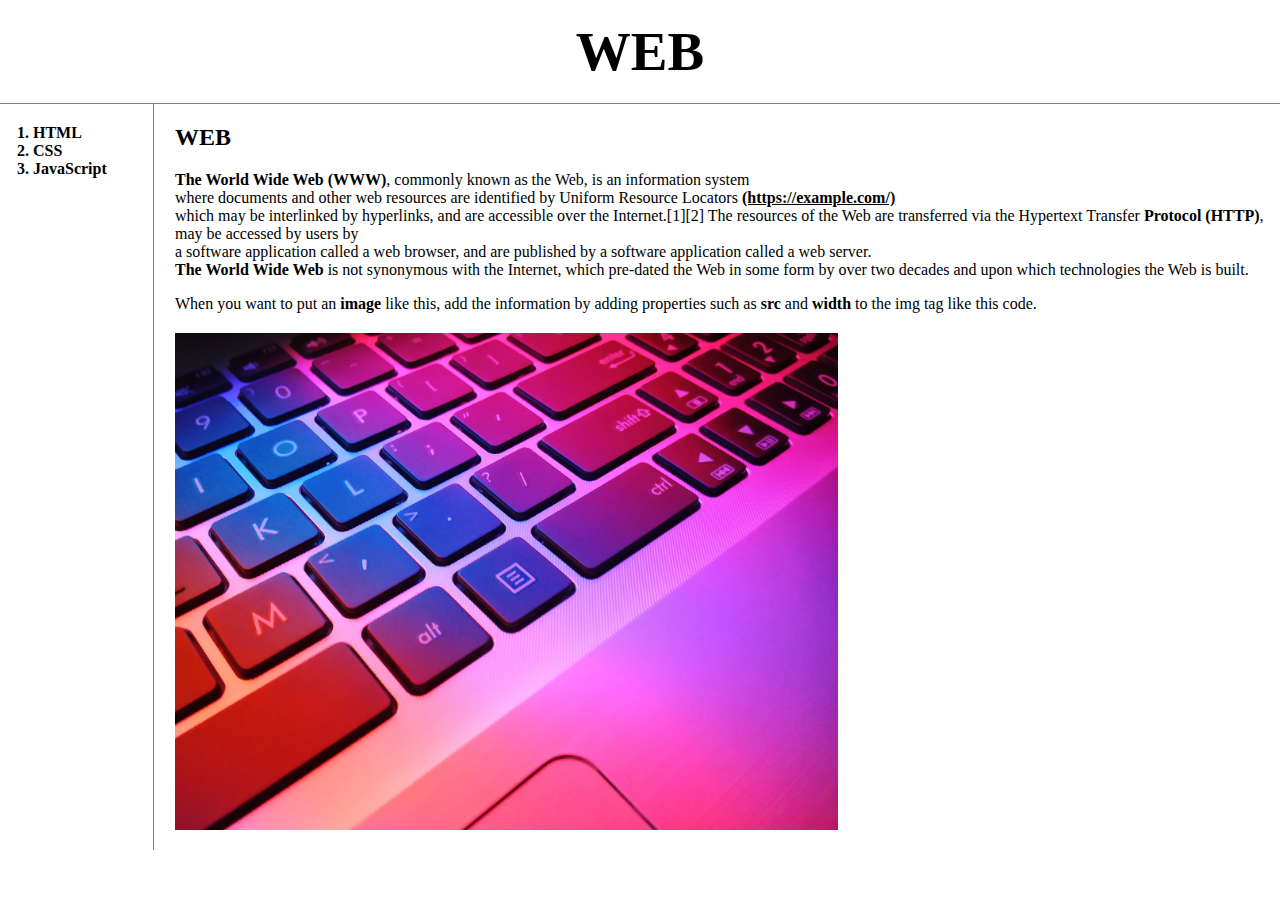
<file: index.html>
<!doctype html>

<html>
<head>
  <title>WEB - Welcome</title>
  <meta charset="utf-8">
  <link rel="stylesheet" href="style.css">
</head>

<body>
  <h1><a href="index.html">WEB</a></h1>
  <div id="grid">
    <ol>
      <strong><li><a href="1.html">HTML</a></li></strong>
      <strong><li><a href="2.html">CSS</a></li></strong>
      <strong><li><a href="3.html">JavaScript</a></li></strong>
    </ol>
    <div id="article">
  <h2><a href="https://en.wikipedia.org/wiki/World_Wide_Web" target="_blank" title="WEB speicification">WEB</a></h2>
      <strong>The World Wide Web (WWW)</strong>, commonly known as the Web, 
      is an information system 
      <br>where documents and other web resources are identified by Uniform Resource Locators
      <u><strong>(https://example.com/)</strong></u> <br>which may be interlinked by hyperlinks, 
      and are accessible over the Internet.[1][2] The resources of the Web are transferred via the Hypertext Transfer 
      <strong>Protocol (HTTP)</strong>, may be accessed by users by <br>a software application called a web browser, 
      and are published by a software application called a web server. <br><strong>The World Wide Web</strong> 
      is not synonymous with the Internet, which pre-dated the Web in some form by over two decades and upon which technologies the Web is built.
      <p>When you want to put an <strong>image</strong> like this, add the information by adding properties such as <strong>src</strong> 
      and <strong>width</strong> to the img tag like this code.
       <br> <img src="keyboard.jpg" width="60%">
      </div>
 </div>
</body>
</html>
</file>
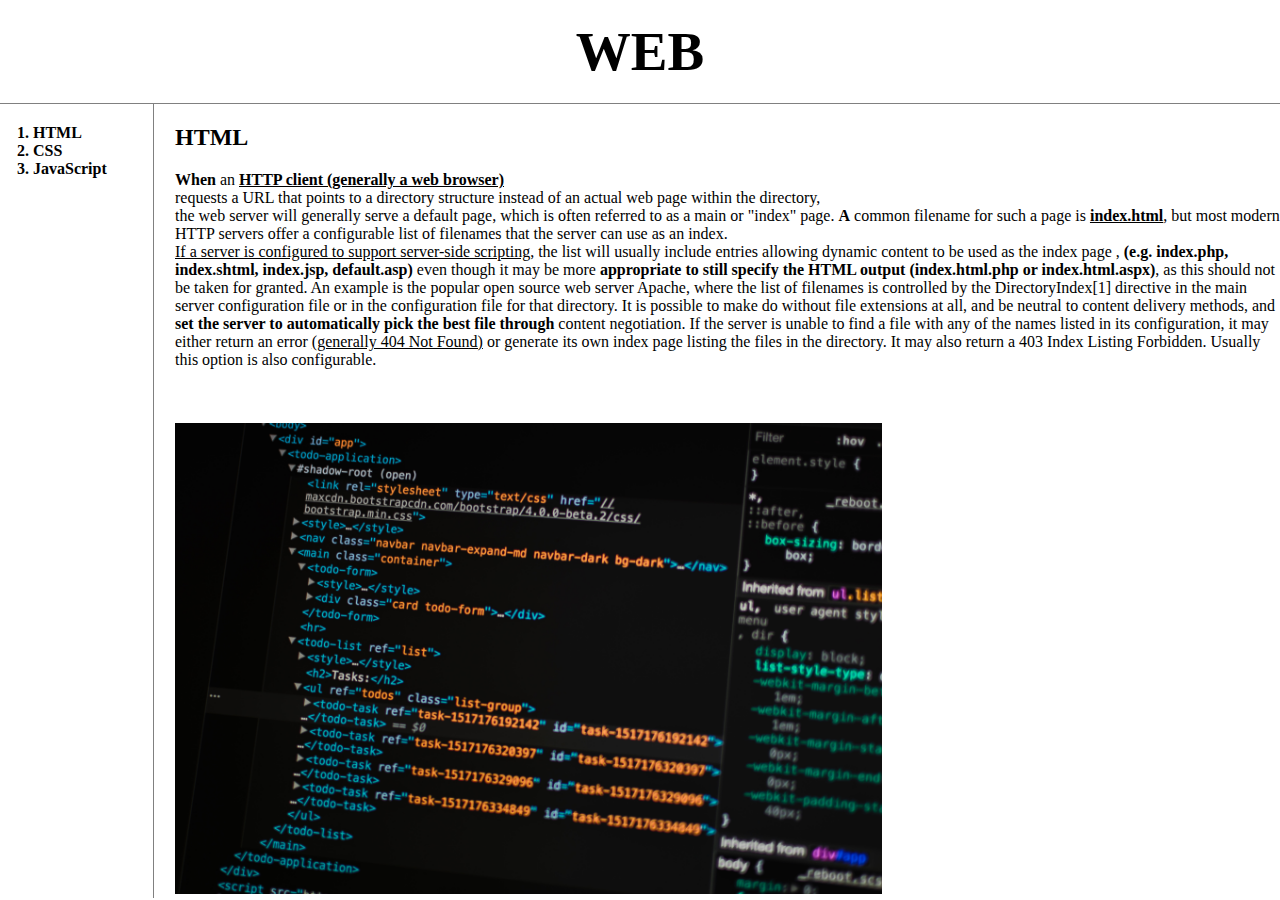
<file: 1.html>
<!doctype html>

<html>
<head>
  <title>WEB - html</title>
  <meta charset="utf-8">
  <link rel="stylesheet" href="style.css">
</head>

<body>
  <h1><a href="index.html">WEB</a></h1>
  <div id="grid">
  <ol>
  <strong><li><a href="1.html">HTML</a></li></strong>
  <strong><li><a href="2.html">CSS</a></li></strong>
  <strong><li><a href="3.html">JavaScript</a></li></strong>
</ol>
<div id="article">
<h2><a href="https://www.w3.org/TR/html52/" target="_blank" title="html5 speicification">HTML</a></h2>
<p>
<strong>When</strong> an <u><strong>HTTP client (generally a web browser)</strong></u> 
    <br>requests a URL that points to a directory structure instead of an actual web page within the directory, 
    <br>the web server will generally serve a default page, which is often referred to as a main or "index" page.
    <strong>A</strong> common filename for such a page is <u><strong>index.html</strong></u>, but most modern HTTP servers offer a configurable list of filenames that the server can use as an index. 
    <br><u>If a server is configured to support server-side scripting</u>, the list will usually include entries allowing dynamic content to be used as the index page ,
    <strong>(e.g. index.php, index.shtml, index.jsp, default.asp)</strong> even though it may be more <strong>appropriate to still specify the HTML output (index.html.php or index.html.aspx)</strong>,
    as this should not be taken for granted. An example is the popular open source web server Apache, where the list of filenames is controlled by the DirectoryIndex[1] directive in the main server 
    configuration file or in the configuration file for that directory. It is possible to make do without file extensions at all, and be neutral to content delivery methods, and <strong>set the server 
    to automatically pick the best file through</strong> content negotiation.
    If the server is unable to find a file with any of the names listed in its configuration, it may either return an error <u>(generally 404 Not Found)</u> or generate its own index page listing the 
    files in the directory. It may also return a 403 Index Listing Forbidden. Usually this option is also configurable.
 </p> 
 <br> <img src="html.jpg" width="64%">
 </div>
</div>
</body>
</html>
</file>
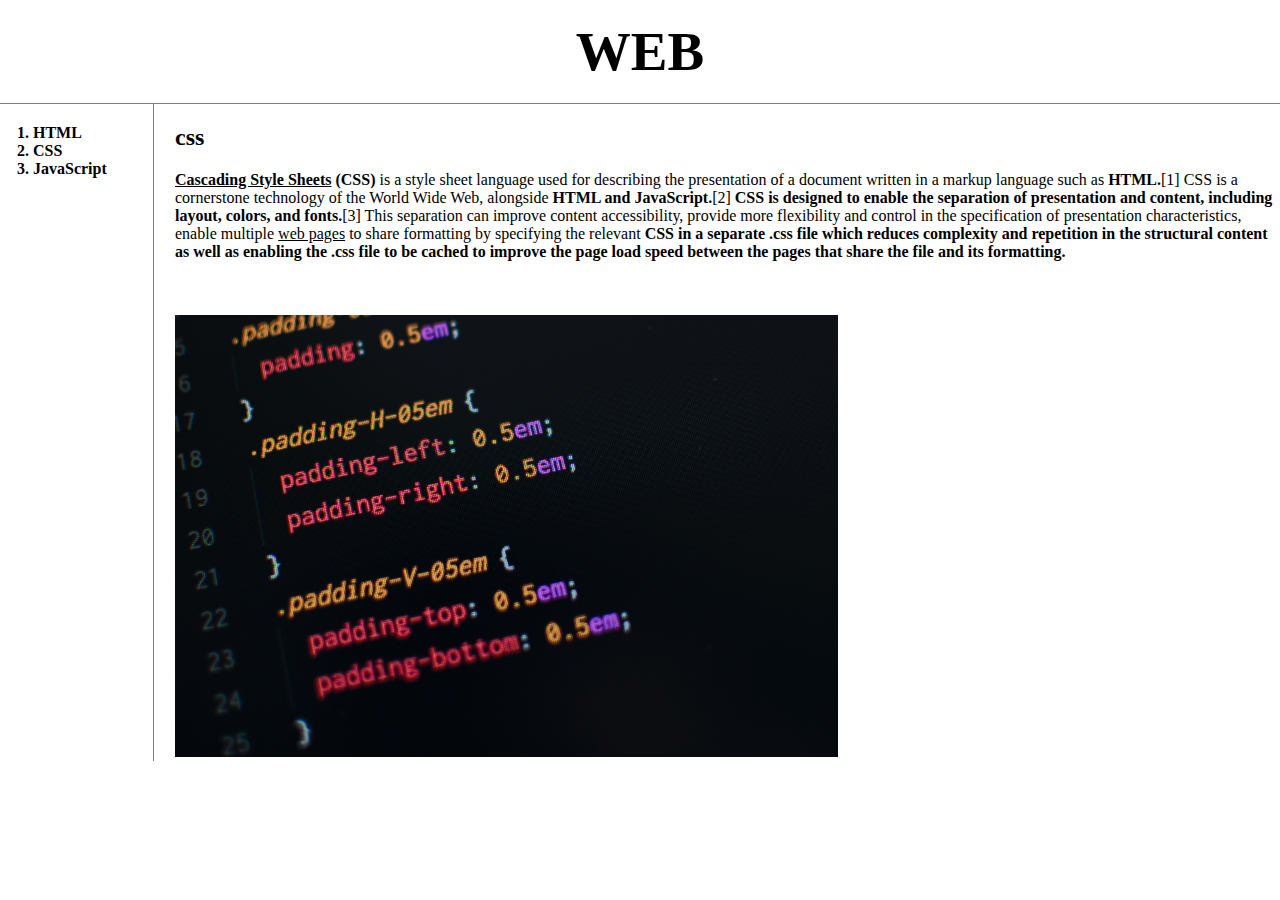
<file: 2.html>
<!doctype html>

<html>
<head>
  <title>WEB - CSS</title>
  <meta charset="utf-8">
  <link rel="stylesheet" href="style.css">
</head>

<body>
  <h1><a href="index.html">WEB</a></h1>
  <div id="grid">
    <ol>
      <strong><li><a href="1.html">HTML</a></li></strong>
      <strong><li><a href="2.html">CSS</a></li></strong>
      <strong><li><a href="3.html">JavaScript</a></li></strong>
    </ol>
    <div id="article">

        <h2><a href="https://en.wikipedia.org/wiki/CSS" target="_blank" title="CSS speicification">css</a></h2>
            <p>
            <u><strong>Cascading Style Sheets</u> (CSS)</strong>
            is a style sheet language used for describing the presentation of a document 
            written in a markup language such as <strong>HTML.</strong>[1] CSS is a cornerstone 
            technology of the World Wide Web, alongside <strong>HTML and JavaScript.</strong>[2]
            <strong>CSS is designed to enable the separation of presentation and content, including 
            layout, colors, and fonts.</strong>[3] This separation can improve content accessibility, 
            provide more flexibility and control in the specification of presentation characteristics, 
            <br>enable multiple <u>web pages</u> to share formatting by specifying the relevant 
            <strong>CSS in a separate</storng> .css file which reduces complexity and repetition in the 
            structural content as well as enabling the .css file to be cached to improve the page load speed 
            between the pages that share the file and its formatting.</strong>
            </p>
            <br> <img src="css.jpg" width="60%">
      </div>
  </div>
</body>
</html>
</file>
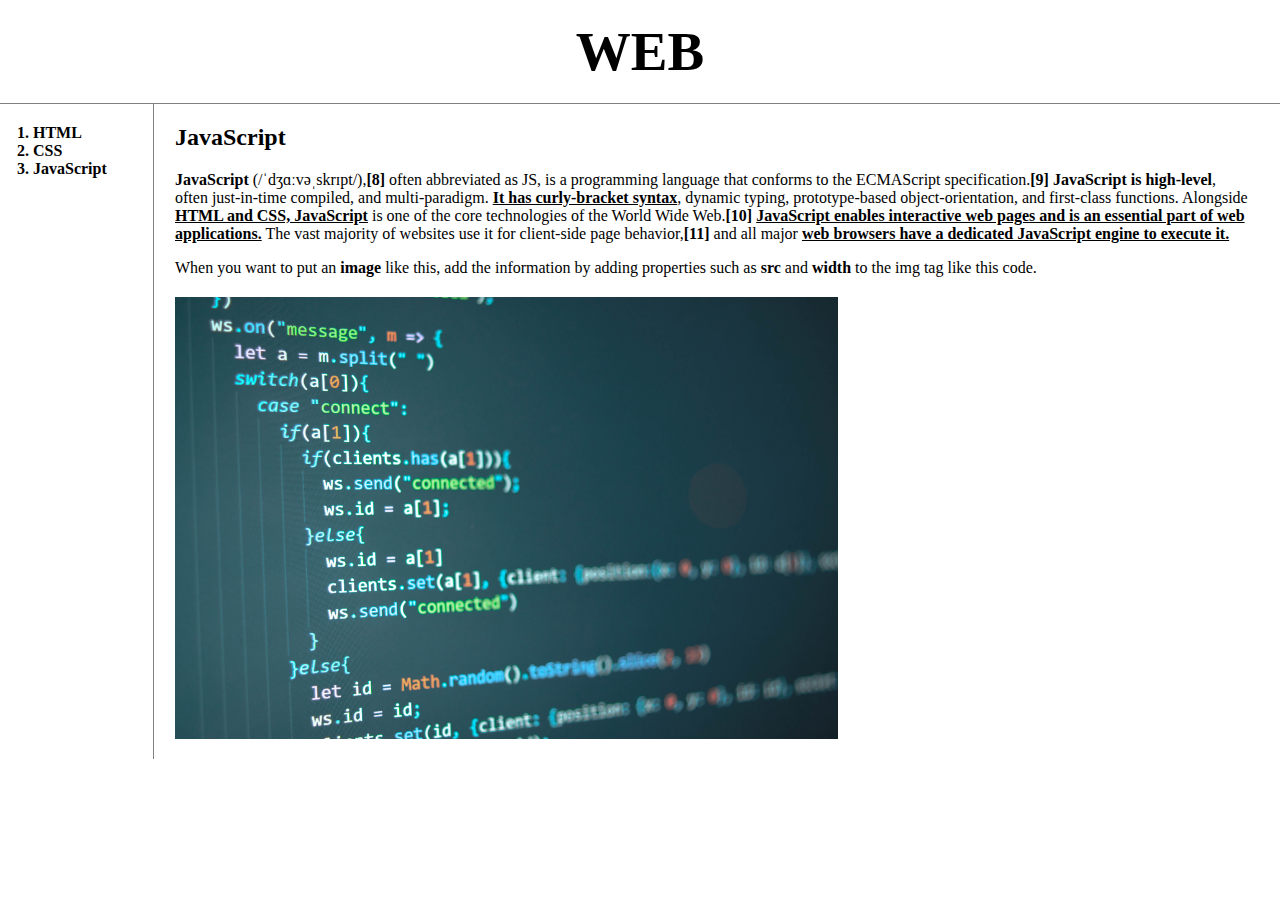
<file: 3.html>
<!doctype html>

<html>
<head>
  <title>WEB - JavaScript</title>
  <meta charset="utf-8">
  <link rel="stylesheet" href="style.css">
</head>

<body>
<h1><a href="index.html">WEB</a></h1>
<div id="grid">
  <ol>
    <strong><li><a href="1.html">HTML</a></li></strong>
    <strong><li><a href="2.html">CSS</a></li></strong>
    <strong><li><a href="3.html">JavaScript</a></li></strong>
  </ol>
 <div id="article">
  <h2><a href="https://en.wikipedia.org/wiki/JavaScript" target="_blank" title="JavaScript speicification">JavaScript</a></h2>
      <strong>JavaScript</strong> (/ˈdʒɑːvəˌskrɪpt/),<strong>[8]</strong> 
          often abbreviated as JS, is a programming language that conforms to the ECMAScript 
          specification.<strong>[9] JavaScript is high-level</strong>, <br>often just-in-time 
          compiled, and multi-paradigm. <u><strong>It has curly-bracket syntax</strong></u>, 
          dynamic typing, prototype-based object-orientation, and first-class functions.
          Alongside <u><strong>HTML and CSS, JavaScript</strong></u> is one of the core
          technologies of the World Wide Web.<strong>[10]</strong> <u><strong>JavaScript 
          enables interactive web pages and is an essential part of web applications.</strong></u> 
          The vast majority of websites use it for client-side page behavior,<strong>[11]</strong> 
          and all major <u><strong>web browsers have a dedicated JavaScript engine to execute it.</strong></u>

  <p>When you want to put an <strong>image</strong> like this, add the information by adding properties such as <strong>src</strong> and <strong>width</strong> to the img tag like this code.
    <br> <img src="javascript.jpg" width="60%">
  </div>
</div>
</body>
</html>
</file>
<file: style.css>
body{
  margin: 0;
}
  a{
    color: black;
      text-decoration: none;
  }
  #active{
    color: red;
  }
  
 
  h1{
    font-size: 55px;
    text-align: center;
    border-bottom:1px solid gray;
    margin: 0;
    padding: 20px;
  }
  ol{
    border-right: 1px solid gray;
    width:100px;
    margin: 0;
    padding: 20px;
  }
  #grid{
    display: grid;
    grid-template-columns: 150px 1fr;
  }
  #grid ol{
    padding-left: 33px;
  }
  #grid #article{
    padding-left: 25px;
  }
  @media(max-width:800px){
    #grid{
    display:block;
  }
  ol{
    border-right:none;
  }
  h1{
    border-bottom:none;
  }
  }
  img{
      margin-top: 20px;
  }
</file>
